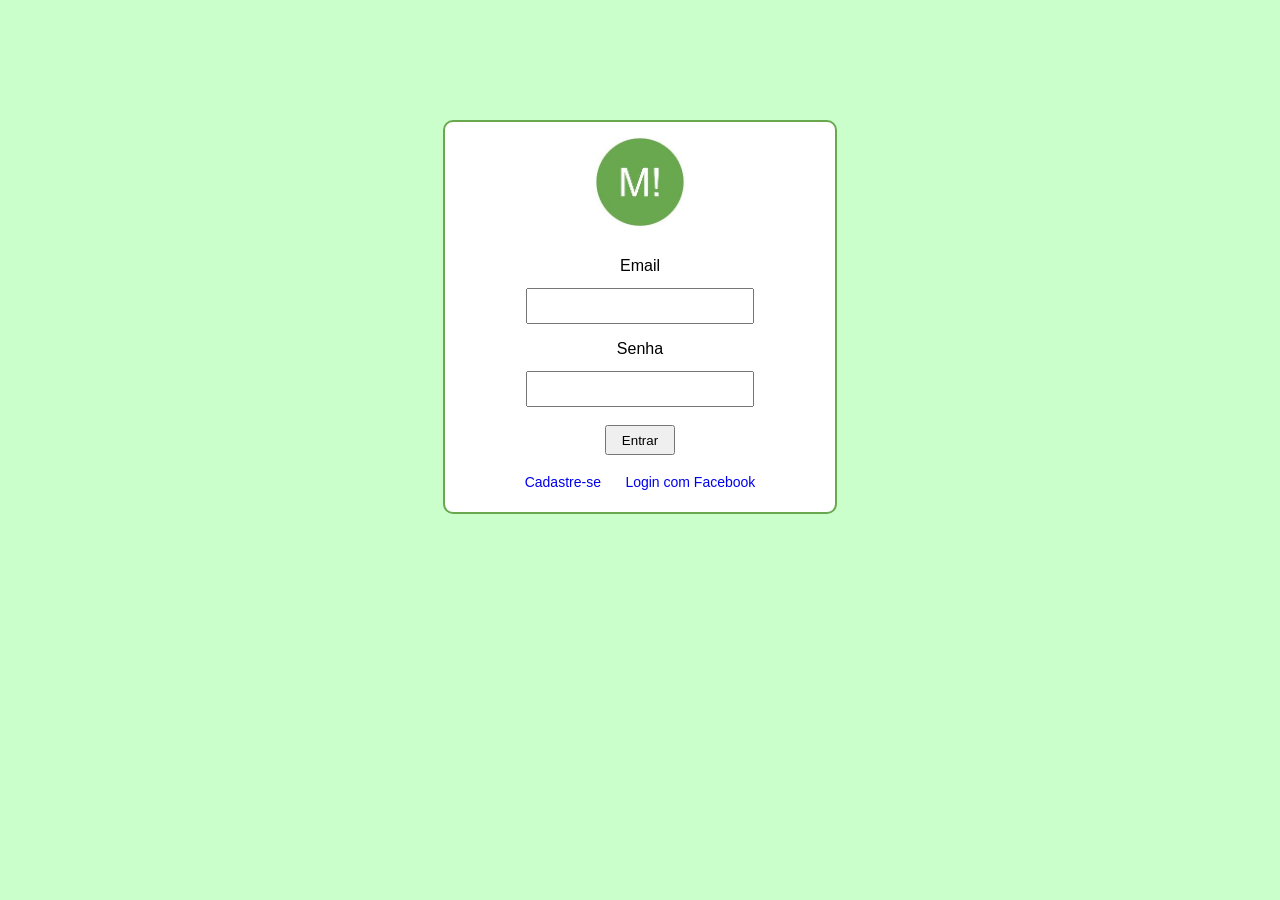
<file: index.html>
<!DOCTYPE html>
<html>
	<head>
		<title>Manifeste</title>
		<meta charset="UTF-8">
		<script type="text/javascript" src="js/index.js"></script>
		<script type="text/javascript" src="js/jquery-1.11.2.min.js"></script>
		<link rel="stylesheet" type="text/css" href="css/index.css">
	</head>
	<body>
		<div class="form">
			<center>
				<!-- Logo do sistema -->
		    	<img src="img/logo.jpg" alt="Logo do sistema" height="90" width="90"/>

				<!-- Formulário de login -->
				<form onclick="login()">
					<p>Email</p>
					<div class="campos">
					    <input type="email" name="email">
					</div>
					<p>Senha</p>
					<div class="campos">
					  	<input type="password" name="password">
					</div>
					<div class="botao">
					  	<input type="submit" value="Entrar">
					</div>
				</form>

				<!-- Botões de cadastro -->
				<a href="main.html">Cadastre-se</a>
				<a href="main.html">Login com Facebook</a>
			</center>
		</div>
	</body>
</html>
</file>
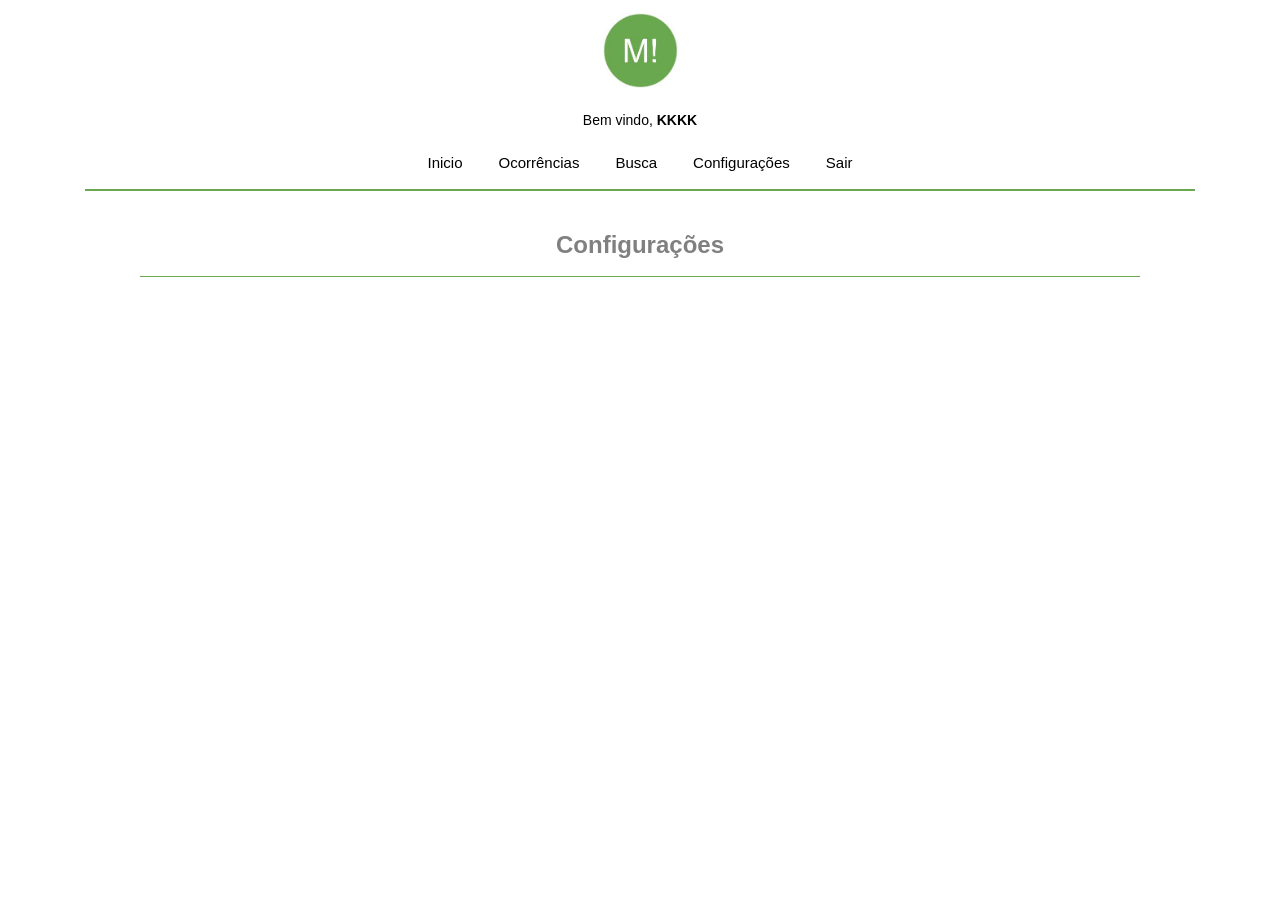
<file: config.html>
<!DOCTYPE html>
<html>
	<head>
		<title>Manifeste</title>
		<meta charset="UTF-8">
		<script type="text/javascript" src="js/config.js"></script>
		<script type="text/javascript" src="js/jquery-1.11.2.min.js"></script>
		<link rel="stylesheet" type="text/css" href="css/main.css">
	</head>
	<body>
		<div class="header">
			<center>
				<img src="img/logo.jpg" alt="Logo do x'sistema" height="75" width="75"/>
				<p class="nome">Bem vindo, <strong>KKKK</strong></p>
			</center>

			<table class="menu">
			  <tr>
		      	<td><a href="main.html">Inicio</a></td>
			    <td><a href="ocorrencias.html">Ocorrências</a></td>
			    <td><a href="busca.html">Busca</a></td>
			    <td><a href="config.html">Configurações</a></td>
			    <td><a href="index.html">Sair</a></td>
			  </tr>
			</table>
		</div>
		
		<div class="body">
			<center><h2>Configurações</h2></center>
		</div>
	</body>
</html>
</file>
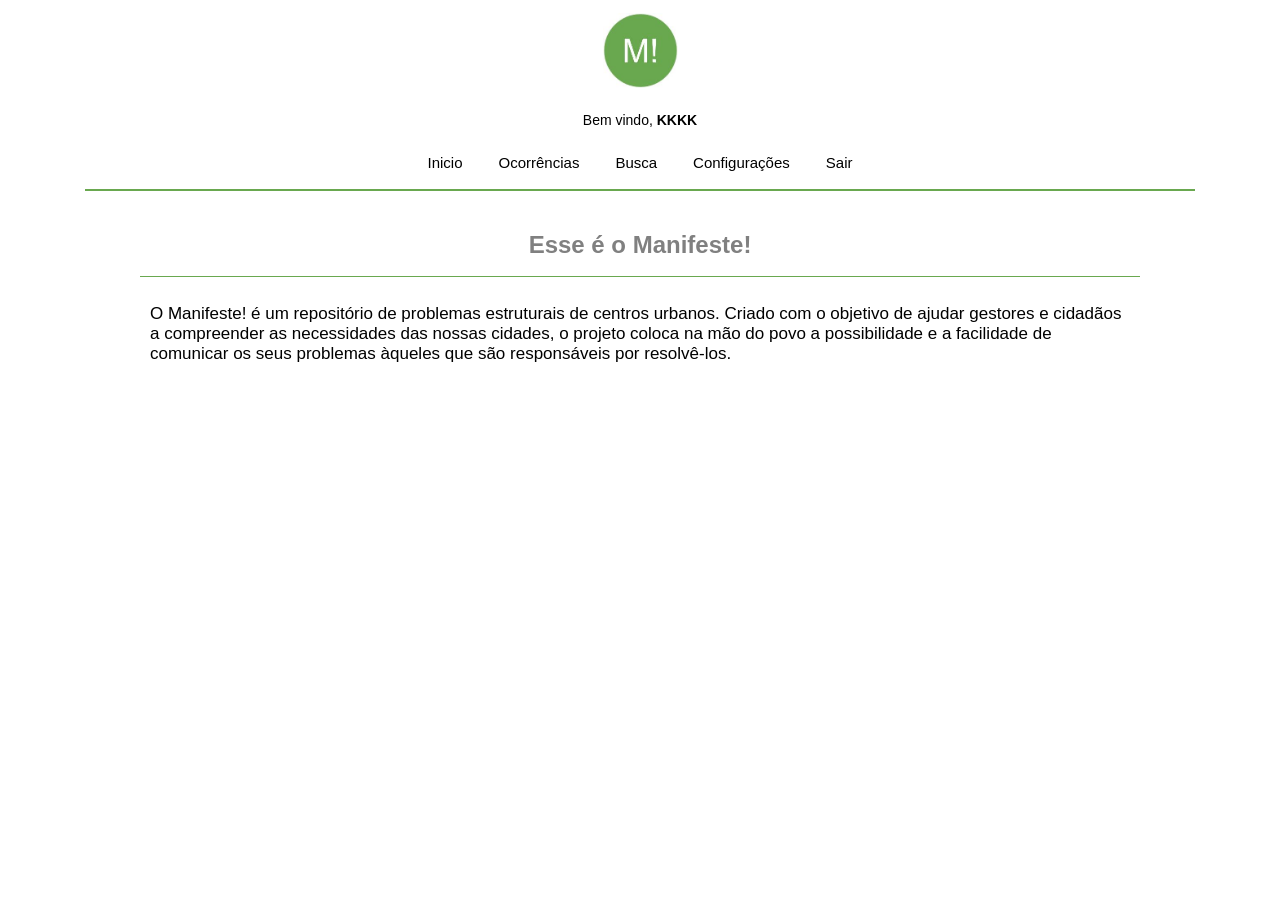
<file: main.html>
<!DOCTYPE html>
<html>
	<head>
		<title>Manifeste</title>
		<meta charset="UTF-8">
		<script type="text/javascript" src="js/index.js"></script>
		<script type="text/javascript" src="js/jquery-1.11.2.min.js"></script>
		<link rel="stylesheet" type="text/css" href="css/main.css">
	</head>
	<body>
		<div class="header">
			<center>
				<img src="img/logo.jpg" alt="Logo do x'sistema" height="75" width="75"/>
				<p class="nome">Bem vindo, <strong>KKKK</strong></p>
			</center>

			<table class="menu">
			  <tr>
		      	<td><a href="main.html">Inicio</a></td>
			    <td><a href="ocorrencias.html">Ocorrências</a></td>
			    <td><a href="busca.html">Busca</a></td>
			    <td><a href="config.html">Configurações</a></td>
			    <td><a href="index.html">Sair</a></td>
			  </tr>
			</table>
		</div>

		<div class="body">
			<center><h2>Esse é o Manifeste!</h2></center>
			<p>
				O Manifeste! é um repositório de problemas estruturais de centros urbanos. Criado com o objetivo de ajudar gestores e cidadãos a compreender as necessidades das nossas cidades, o projeto coloca na mão do povo a possibilidade e a facilidade de comunicar os seus problemas àqueles que são responsáveis por resolvê-los.
			</p>
		</div>
	</body>
</html>
</file>
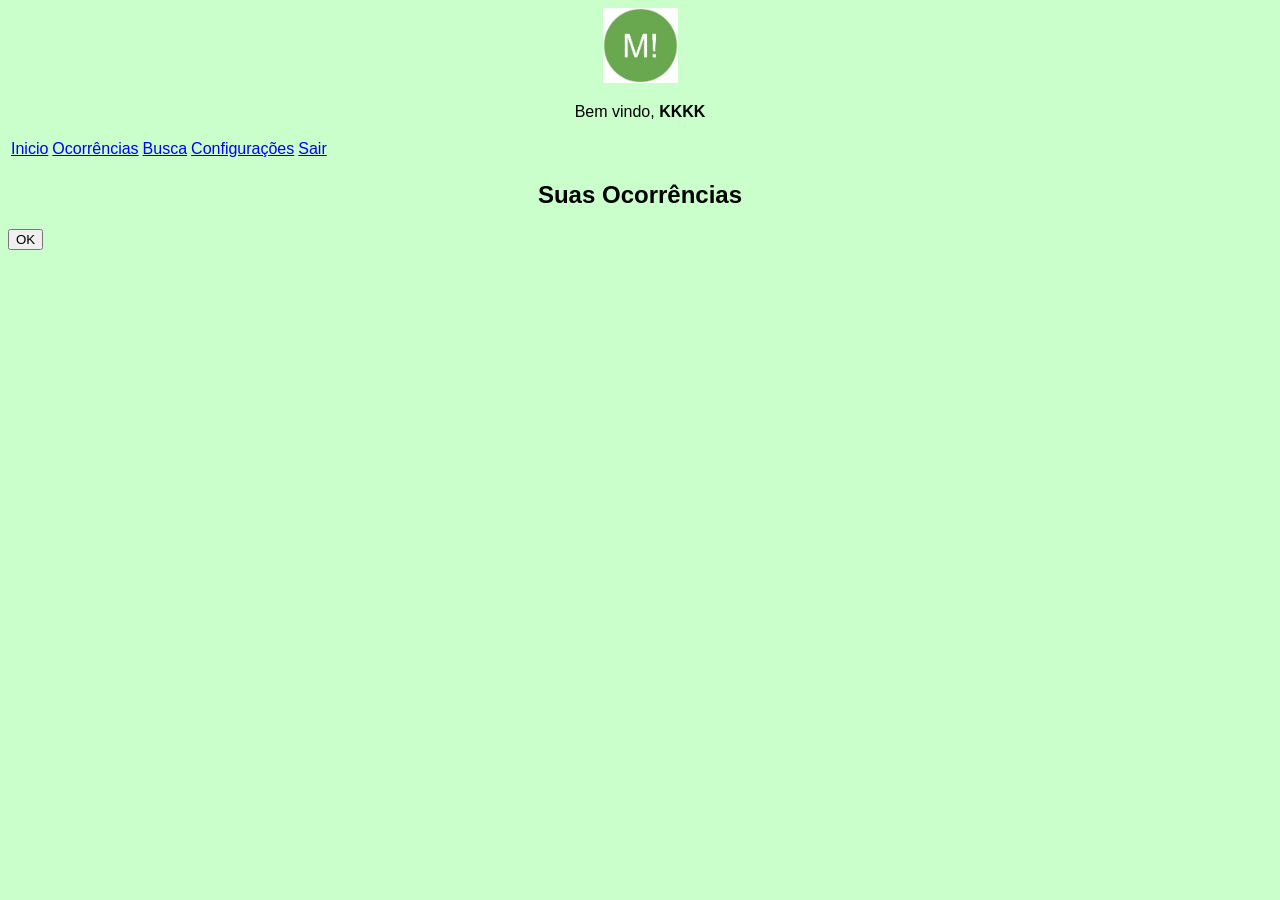
<file: ocorrencias.html>
<!DOCTYPE html>
<html>
	<head>
		<title>Manifeste</title>
		<meta charset="UTF-8">
		<script type="text/javascript" src="js/ocorrencias.js"></script>
		<script type="text/javascript" src="js/jquery-1.11.2.min.js"></script>
		<link rel="stylesheet" type="text/css" href="css/index.css">
	</head>
	<body>
		<div class="header">
			<center>
				<img src="img/logo.jpg" alt="Logo do x'sistema" height="75" width="75"/>
				<p class="nome">Bem vindo, <strong>KKKK</strong></p>
			</center>

			<table class="menu">
			  <tr>
		      	<td><a href="index.html">Inicio</a></td>
			    <td><a href="ocorrencias.html">Ocorrências</a></td>
			    <td><a href="busca.html">Busca</a></td>
			    <td><a href="config.html">Configurações</a></td>
			    <td><a href="index.html">Sair</a></td>
			  </tr>
			</table>
		</div>

		<div class="body">
			<center><h2>Suas Ocorrências</h2></center>
			<input type="button" value="OK" onclick="listar()">
		</div>
	</body>
</html>
</file>
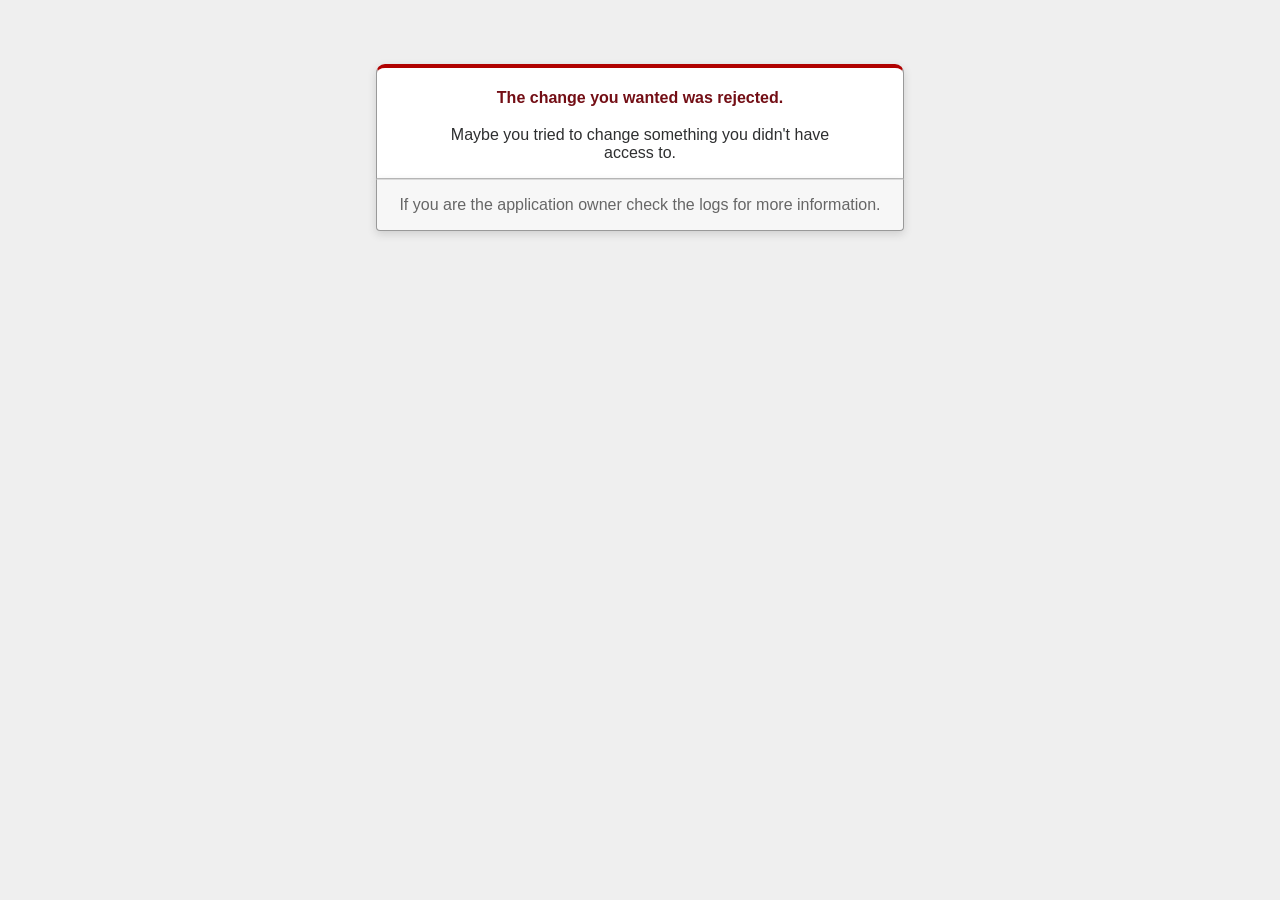
<file: public/422.html>
<!DOCTYPE html>
<html>
<head>
  <title>The change you wanted was rejected (422)</title>
  <meta name="viewport" content="width=device-width,initial-scale=1">
  <style>
  body {
    background-color: #EFEFEF;
    color: #2E2F30;
    text-align: center;
    font-family: arial, sans-serif;
    margin: 0;
  }

  div.dialog {
    width: 95%;
    max-width: 33em;
    margin: 4em auto 0;
  }

  div.dialog > div {
    border: 1px solid #CCC;
    border-right-color: #999;
    border-left-color: #999;
    border-bottom-color: #BBB;
    border-top: #B00100 solid 4px;
    border-top-left-radius: 9px;
    border-top-right-radius: 9px;
    background-color: white;
    padding: 7px 12% 0;
    box-shadow: 0 3px 8px rgba(50, 50, 50, 0.17);
  }

  h1 {
    font-size: 100%;
    color: #730E15;
    line-height: 1.5em;
  }

  div.dialog > p {
    margin: 0 0 1em;
    padding: 1em;
    background-color: #F7F7F7;
    border: 1px solid #CCC;
    border-right-color: #999;
    border-left-color: #999;
    border-bottom-color: #999;
    border-bottom-left-radius: 4px;
    border-bottom-right-radius: 4px;
    border-top-color: #DADADA;
    color: #666;
    box-shadow: 0 3px 8px rgba(50, 50, 50, 0.17);
  }
  </style>
</head>

<body>
  <!-- This file lives in public/422.html -->
  <div class="dialog">
    <div>
      <h1>The change you wanted was rejected.</h1>
      <p>Maybe you tried to change something you didn't have access to.</p>
    </div>
    <p>If you are the application owner check the logs for more information.</p>
  </div>
</body>
</html>
</file>
<file: css/index.css>
*{
	font-family: verdana, arial, helvetica, sans-serif;
}
body {
    background-color: #caffcb;
}
.form {
	background-color: white;
	margin: 0 auto;	
	border: 2px solid #69A84F;
	border-radius: 10px;
	width: 380px;
	height: 380px;
	padding: 5px;
	margin-top: 120px;	
}
.form img {
	padding: 10px;
}
.form p {
	height: 15px;
}
.campos input {
	width: 220px;
	height: 30px;
}
.botao {
	padding: 18px;
}
.botao input {
	width: 70px;
	height: 30px;
}
.form a {
	text-decoration: none;
	font-size: 14px;
	margin: 10px;
	margin-top: 10px;
}
</file>
<file: css/main.css>
*{
	font-family: verdana, arial, helvetica, sans-serif;
}

/* Menu da página */
.header {
	margin: 0 auto;
	border-bottom: 2px solid #69A84F;
	width: 1100px;
	padding: 5px;	
}
.nome {
	margin-top: 20px;
	font-size: 14px;
}
.menu {
	margin: 0 auto;
	padding: 0 auto;
}
.menu td {
	padding: 10px;
}
.menu a {
	padding: 7px;
	text-decoration: none;
	font-size: 15px;
	color: black;
}
.menu a:hover {
	background-color: white;
	color: #333335;
	border-bottom: 2px solid #69A84F;
}

/* Corpo da página */
.body {
	margin: 0 auto;
	width: 1000px;
	padding: 40px;
}
.body h2 {
	margin: 0 auto;
	height: 45px;
	border-bottom: 1px solid #69A84F;
	color: gray;
}
.body p {
	font-size: 17px;
	padding: 10px;
}

/* Mapa de busca */
.mapa {
	padding-top: 30px;
	padding-bottom: 30px;
}
#map-canvas {
  	width: 1000px;
   	height: 550px;
   	border: 1px solid #69A84F;
}
</file>
